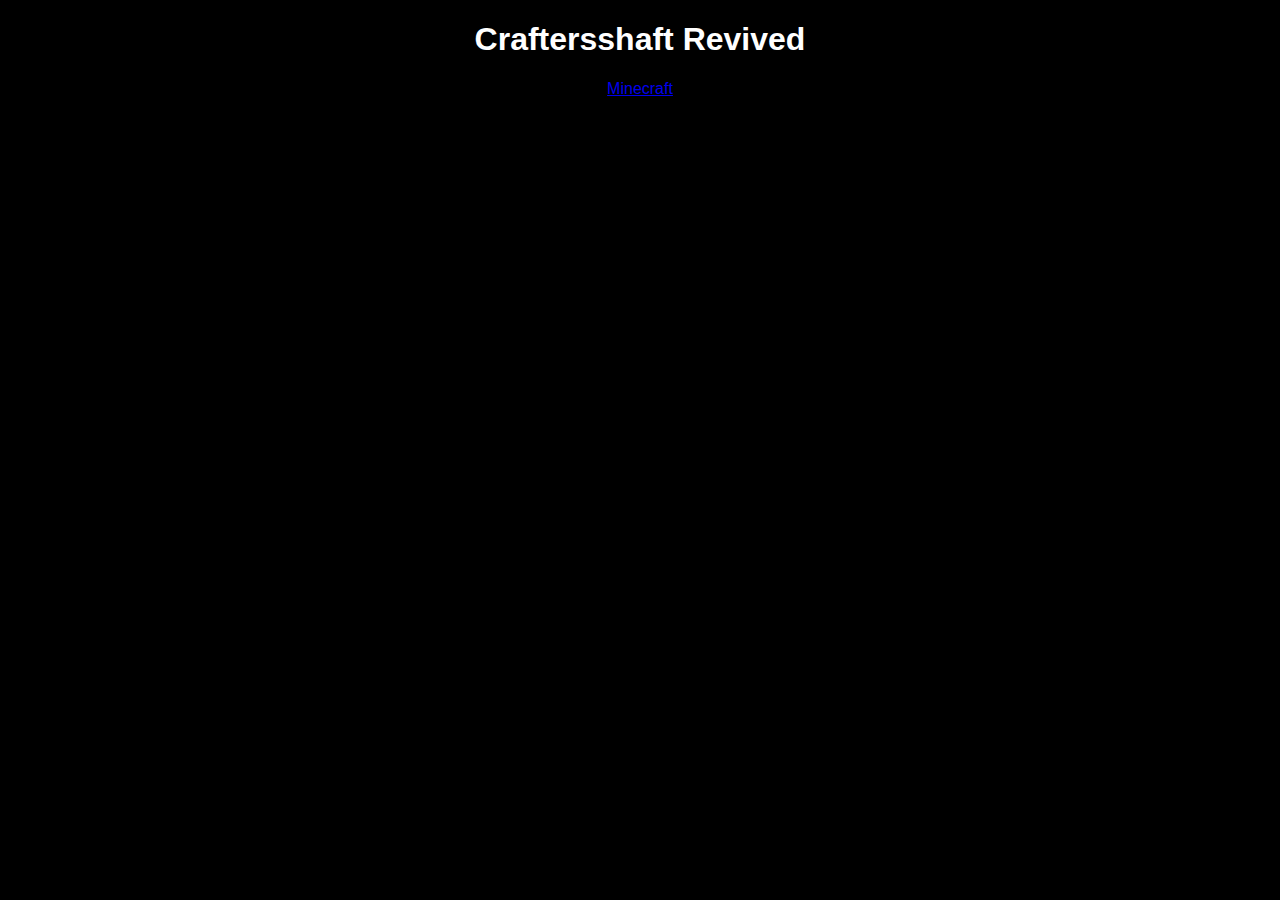
<file: index.html>
<!DOCTYPE html>
<html>
<head>
<title>Page Title</title>
<style>
body {
  background-color: black;
  text-align: center;
  color: white;
  font-family: Arial, Helvetica, sans-serif;
}
</style>
</head>
<body>

<h1>Craftersshaft Revived</h1>
<a title="Brown Bricks." href="minecraft.html">Minecraft</a>

</body>
</html>
</file>
